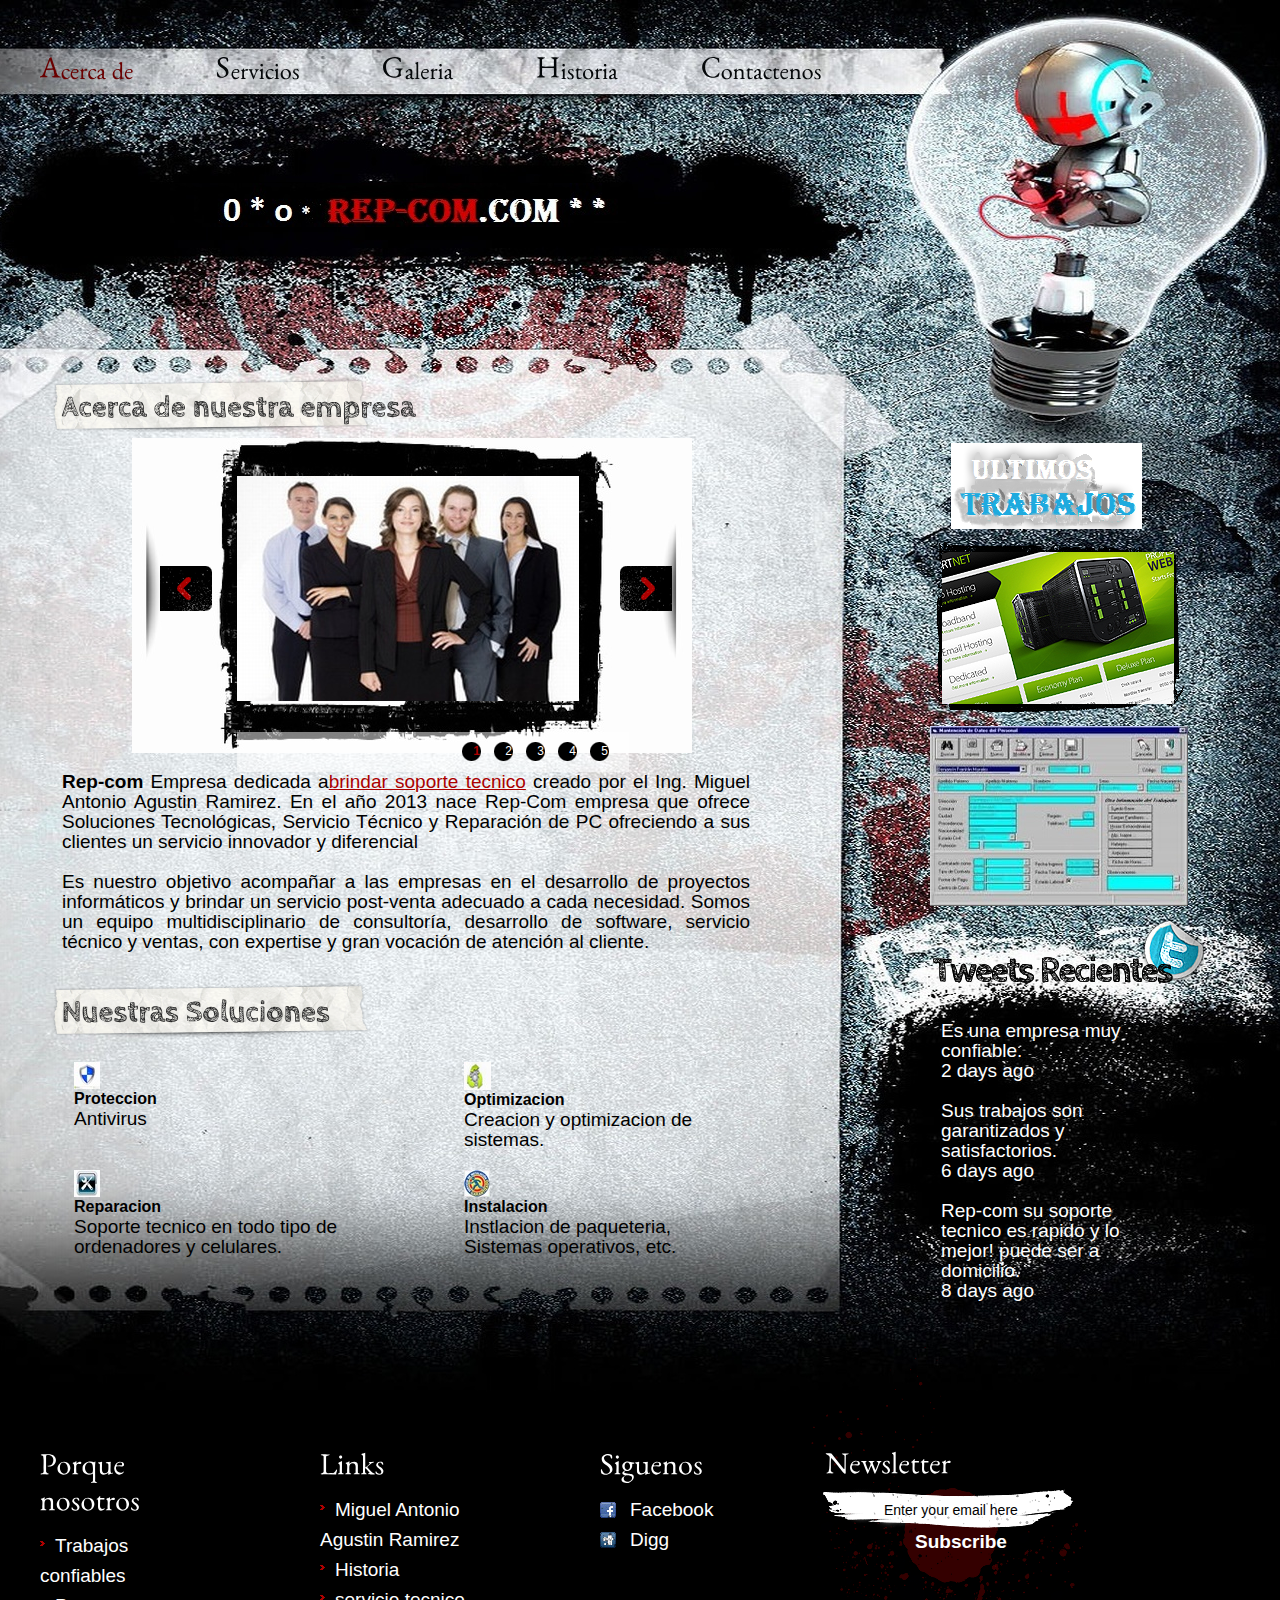
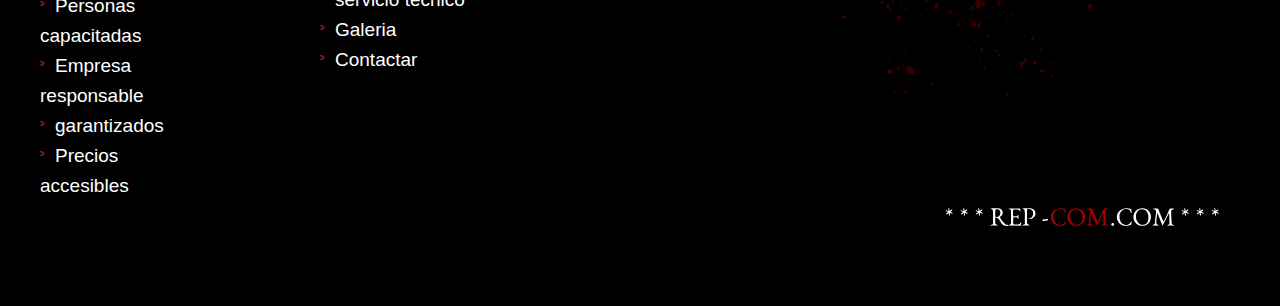
<file: index.html>
<!DOCTYPE html>
<html lang="en">
<head>
<title>Proyecto</title>
<meta charset="utf-8">
<link rel="stylesheet" href="css/reset.css" type="text/css" media="all">
<link rel="stylesheet" href="css/layout.css" type="text/css" media="all">
<link rel="stylesheet" href="css/style.css" type="text/css" media="all">
<script type="text/javascript" src="js/jquery-1.4.2.js" ></script>
<script type="text/javascript" src="js/jquery.nivo.slider.pack.js"></script>
<script type="text/javascript" src="js/cufon-yui.js"></script>
<script type="text/javascript" src="js/cufon-replace.js"></script>
<script type="text/javascript" src="js/CabinSketch_700.font.js"></script>
<script type="text/javascript" src="js/EB_Garamond_400.font.js"></script>
<!-- [if lt IE 9]>
<script type="text/javascript" src="js/html5.js"></script>
<style type="text/css">
.bg {behavior:url(js/PIE.htc)}
</style>
<![endif]-->
<!-- [if lt IE 7]>
<div style='clear:both;text-align:center;position:relative'>
	<a href="http://www.microsoft.com/windows/internet-explorer/default.aspx?ocid=ie6_countdown_bannercode"><img src="http://www.theie6countdown.com/images/upgrade.jpg" border="0" alt="" /></a>
</div>
<![endif]-->
</head>
<body id="page1">
<div class="main">
<!-- header -->
	<header>
		<div class="wrapper">
			<nav>
				<ul id="menu">
					<li id="menu_active"><a href="index.html"><span>A</span>cerca de</a></li>
					<li><a href="Services.html"><span>S</span>ervicios</a></li>
					<li><a href="Gallery.html"><span>G</span>aleria</a></li>
					<li><a href="Fundado.html"><span>H</span>istoria</a></li>
					<li><a href="Contacts.html"><span>C</span>ontactenos</a></li>
				</ul>
			</nav>
		</div>
		<h1><a href="index.html" id="logo">Repcom.com</a></h1>
	</header><div class="ic">More Website Templates at TemplateMonster.com!</div>
<!-- / header -->
<!-- content -->
	<section id="content">
		<div class="wrapper">
			<article class="col1">
				<h2>Acerca de nuestra empresa</h2>
				<div class="pad_left1 pad_bot1">
					<div id="slider">
						<div id="for_img">
							<div id="nivo_slider">
								<img src="images/about.jpg" alt="">
								<img src="images/compañerismo.jpg" alt="">
								<img src="images/reparar.jpg" alt="">
								<img src="images/formatear.jpeg" alt="">
								<img src="images/futuro.jpg" alt="">
							</div>
						</div>
					</div>
					<div class="pad">
						<p align="justify"><strong>Rep-com</strong> Empresa dedicada a<a href="" target="_blank">brindar soporte tecnico</a> creado por el Ing. Miguel Antonio Agustin Ramirez. En el año 2013 nace Rep-Com  empresa que ofrece Soluciones Tecnológicas, Servicio Técnico y Reparación de PC ofreciendo a sus clientes un servicio innovador y diferencial 
						<p align="justify">Es nuestro objetivo acompañar a las empresas en el desarrollo de proyectos informáticos y brindar un servicio post-venta adecuado a cada necesidad.
											Somos un equipo multidisciplinario de consultoría, desarrollo de software, servicio técnico y ventas, con expertise y gran vocación de atención al cliente. </p>
					</div>
				</div>
				<h2><span>Nuestras Soluciones</span></h2>
				<div class="pad_left1">
					<div class="pad_left1">
						<div class="wrapper pad_top1">
							<div class="col3">
								<div class="wrapper">
									<figure class="left marg_right1"><img src="images/proteccion.jpg" alt=""></figure>
									<p class="cols"><strong class="font1">Proteccion</strong><br>Antivirus</p>
								</div>
							</div>
							<div class="col3 pad_left2">
								<div class="wrapper">
									<figure class="left marg_right1"><img src="images/optimizacion.jpg" alt=""></figure>
									<p class="cols"><strong class="font1">Optimizacion</strong><br>Creacion y optimizacion de sistemas.</p>
								</div>
							</div>
						</div>
						<div class="wrapper">
							<div class="col3">
								<div class="wrapper">
									<figure class="left marg_right1"><img src="images/repararacion.jpg" alt=""></figure>
									<div class="cols"><strong class="font1">Reparacion</strong><br>Soporte tecnico en todo tipo de ordenadores y celulares.</div>
								</div>
							</div>
							<div class="col3 pad_left2">
								<div class="wrapper">
									<figure class="left marg_right1"><img src="images/instalacion.jpg" alt=""></figure>
									<div class="cols"><strong class="font1">Instalacion</strong><br>Instlacion de paqueteria, Sistemas operativos, etc.</div>
								</div>
							</div>
						</div>
					</div>
				</div>
    		</article>
			<article class="col2">
				<h3>Ultimos trabajos</h3>
				<ul class="ul_works">
					<li><a><img src="images/page1_img1.png" alt=""></a></li>
					<li><a><img src="images/ultimo.jpg" alt=""></a></li>
				</ul>
				<h4>Tweets Recientes</h4>
				
				<div class="tweets">
					<p>Es una empresa muy confiable.<br>2 days ago</p>
					<p>Sus trabajos son garantizados y satisfactorios.<br>6 days ago</p>
					<p>Rep-com su soporte tecnico es rapido y lo mejor! puede ser a domicilio.<br>8 days ago</p>
				</div>
    		</article>
		</div>
	</section>
<!-- / content -->
<!-- footer -->
	<footer>
		<div class="wrapper">
			<article class="col">
				<h5>Porque nosotros</h5>
				<ul class="list4">
					<li><a>Trabajos confiables</a></li>
					<li><a>Personas capacitadas</a></li>
					<li><a>Empresa responsable</a></li>
					<li><a>garantizados</a></li>
					<li><a>Precios accesibles</a></li>
				</ul>
			</article>
			<article class="col pad_left2">
				<h5>Links</h5>
				<ul class="list1">
					<li><a href="https://www.facebook.com/sheco6">Miguel Antonio Agustin Ramirez</a></li>
					<li><a href="Fundado.html">Historia</a></li>
					<li><a href="Services.html">servicio tecnico</a></li>
					<li><a href="Gallery.html">Galeria </a></li>
					<li><a href="Contacts.html">Contactar </a></li>
				</ul>
			</article>
			<article class="col pad_left2">
				<h5>Siguenos</h5>
				<ul class="icons">
					<li><a href="https://www.facebook.com/profile.php?id=100012908596251"><img src="images/icon1.jpg" alt="">Facebook</a></li>
					<li><a href="http://digg.com/u/repcomusers"><img src="images/icon4.jpg" alt="">Digg</a></li>
				</ul>
			</article>
			<article id="newsletter">
				<h5>Newsletter</h5>
				<form id="newsletter_form">
					<div class="wrapper">
						<input class="input" type="text" value="Enter your email here" onblur="if(this.value=='') this.value='Enter your email here'" onFocus="if(this.value =='Enter your email here' ) this.value=''" >
					</div>
					<a href="#" onClick="document.getElementById('newsletter_form').submit()">Subscribe</a>
				</form>
			</article>
		</div>
		<a href="index.html" class="footer_logo">* * * Rep -<span>Com</span>.com * * *</a>
	</footer>
<!-- / footer -->
</div>
<script type="text/javascript">Cufon.now();</script>
<script type="text/javascript">
	$(window).load(function() {
	$('#nivo_slider').nivoSlider({
		effect:'fold', //Specify sets like: 'fold,fade,sliceDown, sliceDownLeft, sliceUp, sliceUpLeft, sliceUpDown, sliceUpDownLeft'
		slices:7,
		animSpeed:500,
		pauseTime:6000,
		startSlide:0, //Set starting Slide (0 index)
		directionNav:true, //Next & Prev
		directionNavHide:false, //Only show on hover
		controlNav:true, //1,2,3...
		controlNavThumbs:false, //Use thumbnails for Control Nav
		controlNavThumbsFromRel:false, //Use image rel for thumbs
		controlNavThumbsSearch: '.jpg', //Replace this with...
		controlNavThumbsReplace: '_thumb.jpg', //...this in thumb Image src
		keyboardNav:true, //Use left & right arrows
		pauseOnHover:true, //Stop animation while hovering
		manualAdvance:false, //Force manual transitions
		captionOpacity:1, //Universal caption opacity
		beforeChange:function(){},
		afterChange:function(){},
		slideshowEnd:function(){} //Triggers after all slides have been shown
	});
});
</script>
</body>
</html>
</file>
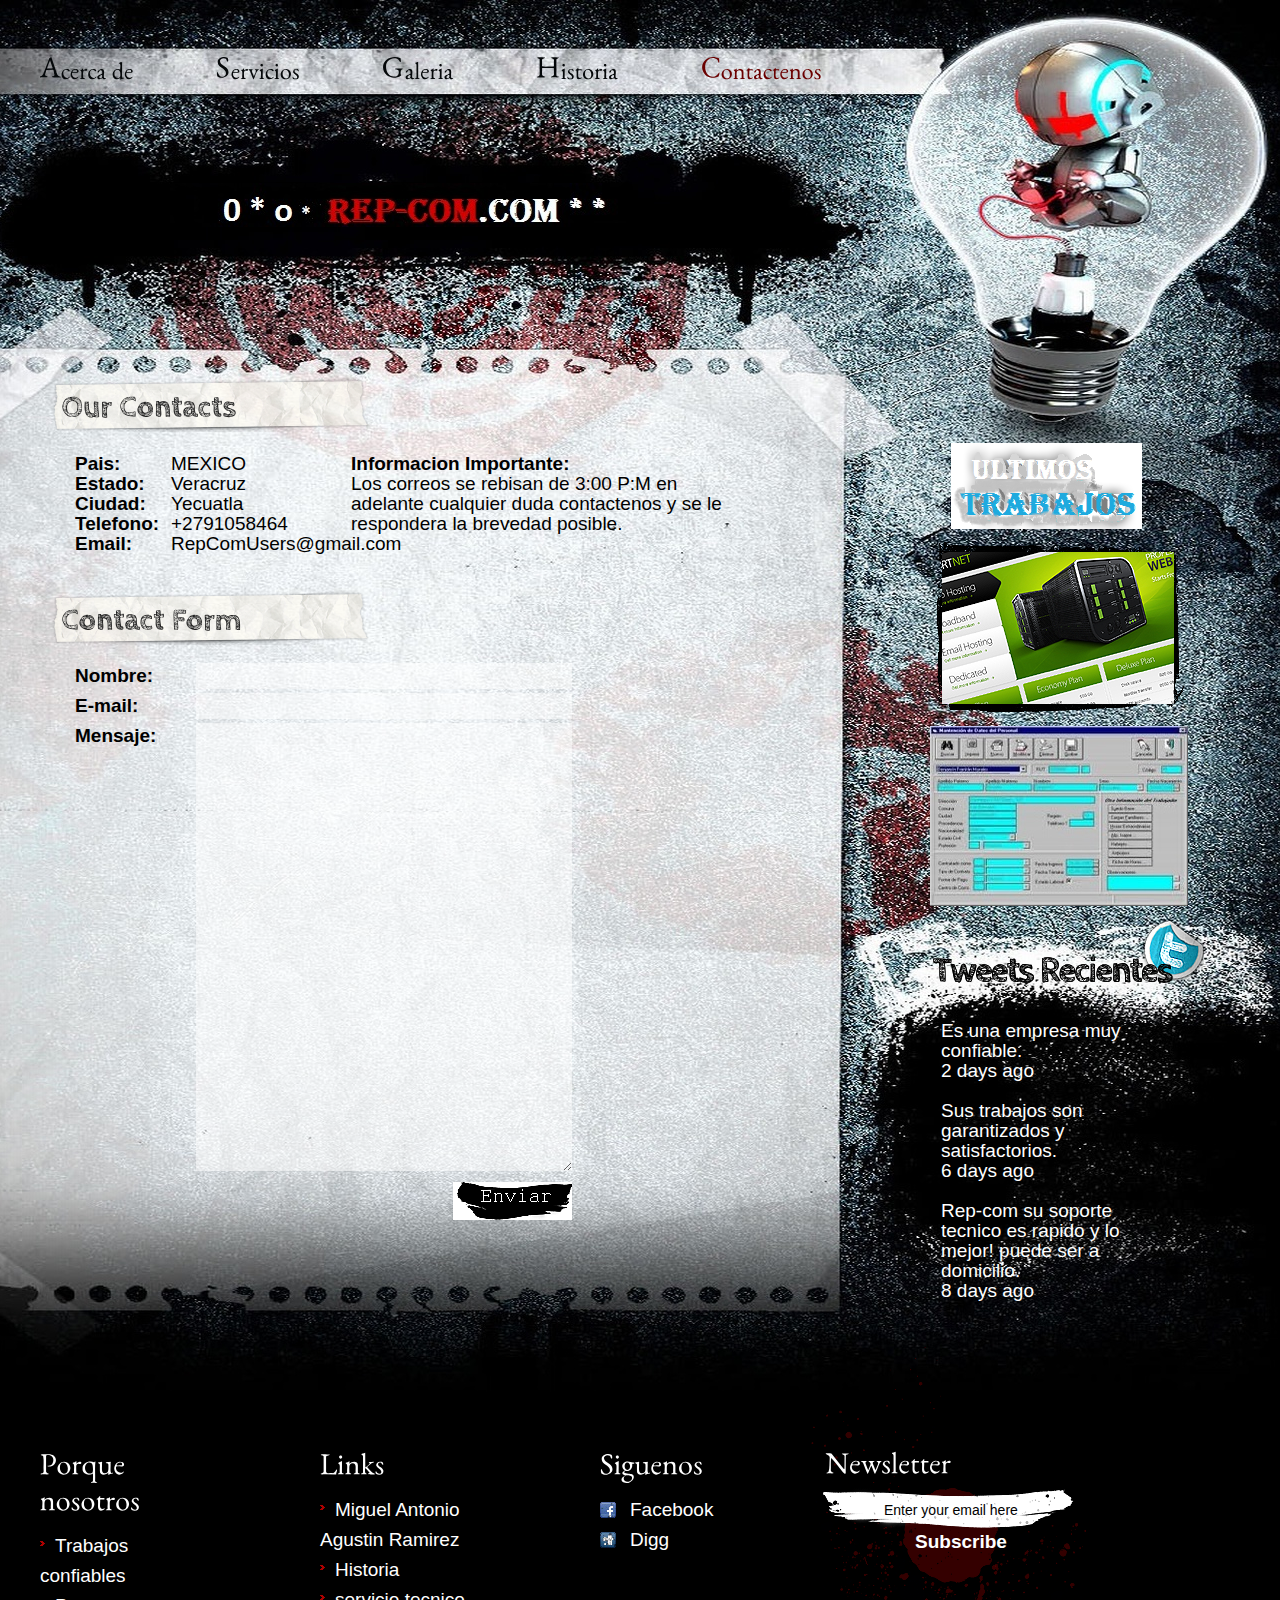
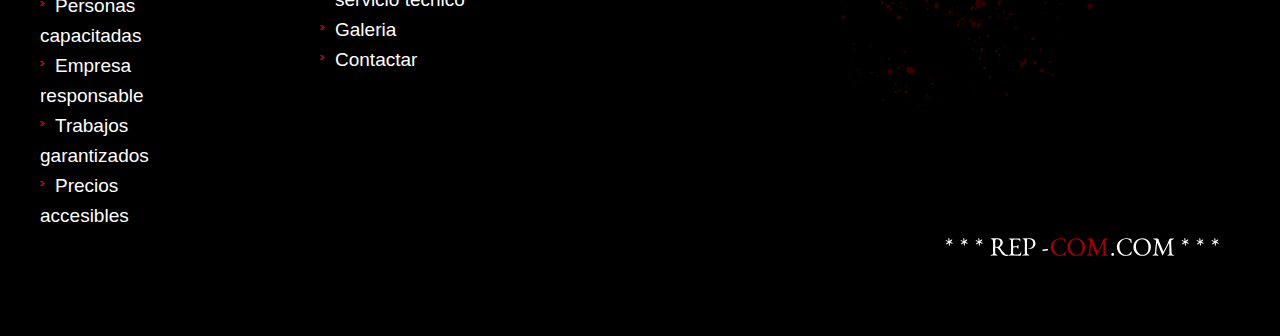
<file: Contacts.html>
<!DOCTYPE html>
<html lang="en">
<head>
<title>Contacts</title>
<meta charset="utf-8">
<link rel="stylesheet" href="css/reset.css" type="text/css" media="all">
<link rel="stylesheet" href="css/layout.css" type="text/css" media="all">
<link rel="stylesheet" href="css/style.css" type="text/css" media="all">
<script type="text/javascript" src="js/jquery-1.4.2.js" ></script>
<script type="text/javascript" src="js/cufon-yui.js"></script>
<script type="text/javascript" src="js/cufon-replace.js"></script>
<script type="text/javascript" src="js/CabinSketch_700.font.js"></script>
<script type="text/javascript" src="js/EB_Garamond_400.font.js"></script>
<!-- [if lt IE 9]>
<script type="text/javascript" src="js/html5.js"></script>
<style type="text/css">
.bg {behavior:url(js/PIE.htc)}
</style>
<![endif]-->
<!-- [if lt IE 7]>
<div style='clear:both;text-align:center;position:relative'>
	<a href="http://www.microsoft.com/windows/internet-explorer/default.aspx?ocid=ie6_countdown_bannercode"><img src="http://www.theie6countdown.com/images/upgrade.jpg" border="0" alt="" /></a>
</div>
<![endif]-->
</head>
<body id="page5">
<div class="main">
<!-- header -->
	<header>
		<div class="wrapper">
			<nav>
				<ul id="menu">
					<li><a href="index.html"><span>A</span>cerca de</a></li>
					<li><a href="Services.html"><span>S</span>ervicios</a></li>
					<li><a href="Gallery.html"><span>G</span>aleria</a></li>
					<li><a href="Fundado.html"><span>H</span>istoria</a></li>
					<li id="menu_active"><a href="Contacts.html"><span>C</span>ontactenos</a></li>
				</ul>
			</nav>
		</div>
				<h1><a href="index.html" id="logo">DesignStudio.com</a></h1>
			</header><div class="ic">More Website Templates at TemplateMonster.com!</div>
<!-- / header -->
<!-- content -->
	<section id="content">
		<div class="wrapper">
			<article class="col1">
				<h2>Our Contacts</h2>
				<div class="pad">
					<div class="wrapper">
						<p class="cols"><strong>Pais:<br>
							Estado:<br>
							Ciudad:<br>
							Telefono:<br>
							Email:</strong>
						</p>
						<p class="col3">MEXICO<br>
							Veracruz<br>
							Yecuatla<br>
							+2791058464<br>
							<href="mailto:">RepComUsers@gmail.com
						</p>
						<p><strong>Informacion Importante:</strong><br>Los correos se rebisan de 3:00 P:M en adelante cualquier duda contactenos y se le respondera la brevedad posible.</p>
					</div>
				</div>
				<h2><span>Contact Form</span></h2>
				<form id="ContactForm">
					<div>
						<div class="wrapper">
							<span>Nombre:</span><input type="text" class="input">
						</div>
						<div class="wrapper">
							<span>E-mail:</span><input type="text" class="input" >
						</div>
						<div class="textarea_box">
							<span>Mensaje:</span><textarea name="textarea" cols="1" rows="1"></textarea>
						</div>
						<a href="#" onClick="document.getElementById('ContactForm').submit()">Send</a>
					</div>
				</form>
    		</article>
			<article class="col2">
				<h3>Ultimos trabajos</h3>
				<ul class="ul_works">
					<li><a><img src="images/page1_img1.png" alt=""></a></li>
					<li><a><img src="images/ultimo.jpg" alt=""></a></li>
				</ul>
				<h4>Tweets Recientes</h4>
				
				<div class="tweets">
					<p>Es una empresa muy confiable.<br>2 days ago</p>
					<p>Sus trabajos son garantizados y satisfactorios.<br>6 days ago</p>
					<p>Rep-com su soporte tecnico es rapido y lo mejor! puede ser a domicilio.<br>8 days ago</p>
				</div>
    		</article>
		</div>
	</section>
<!-- / content -->
<!-- footer -->
	<footer>
		<div class="wrapper">
			<article class="col">
				<h5>Porque nosotros</h5>
				<ul class="list4">
					<li><a>Trabajos confiables</a></li>
					<li><a>Personas capacitadas</a></li>
					<li><a>Empresa responsable </a></li>
					<li><a>Trabajos garantizados</a></li>
					<li><a>Precios accesibles </a></li>
				</ul>
			</article>
			<article class="col pad_left2">
				<h5>Links</h5>
				<ul class="list1">
					<li><a href="https://www.facebook.com/sheco6">Miguel Antonio Agustin Ramirez</a></li>
					<li><a href="Fundado.html">Historia</a></li>
					<li><a href="Services.html">servicio tecnico</a></li>
					<li><a href="Gallery.html">Galeria </a></li>
					<li><a href="Contacts.html">Contactar </a></li>
				</ul>
			</article>
			<article class="col pad_left2">
				<h5>Siguenos</h5>
				<ul class="icons">
					<li><a href="https://www.facebook.com/profile.php?id=100012908596251"><img src="images/icon1.jpg" alt="">Facebook</a></li>
					<li><a href="http://digg.com/u/repcomusers"><img src="images/icon4.jpg" alt="">Digg</a></li>
				</ul>
			</article>
			<article id="newsletter">
				<h5>Newsletter</h5>
				<form id="newsletter_form">
					<div class="wrapper">
						<input class="input" type="text" value="Enter your email here" onblur="if(this.value=='') this.value='Enter your email here'" onFocus="if(this.value =='Enter your email here' ) this.value=''" >
					</div>
					<a href="#" onClick="document.getElementById('newsletter_form').submit()">Subscribe</a>
				</form>
			</article>
			
		</div>
		<a href="index.html" class="footer_logo">* * * Rep -<span>Com</span>.com * * *</a>
	</footer>
<!-- / footer -->
</div>
<script type="text/javascript">Cufon.now();</script>
</body>
</html>
</file>
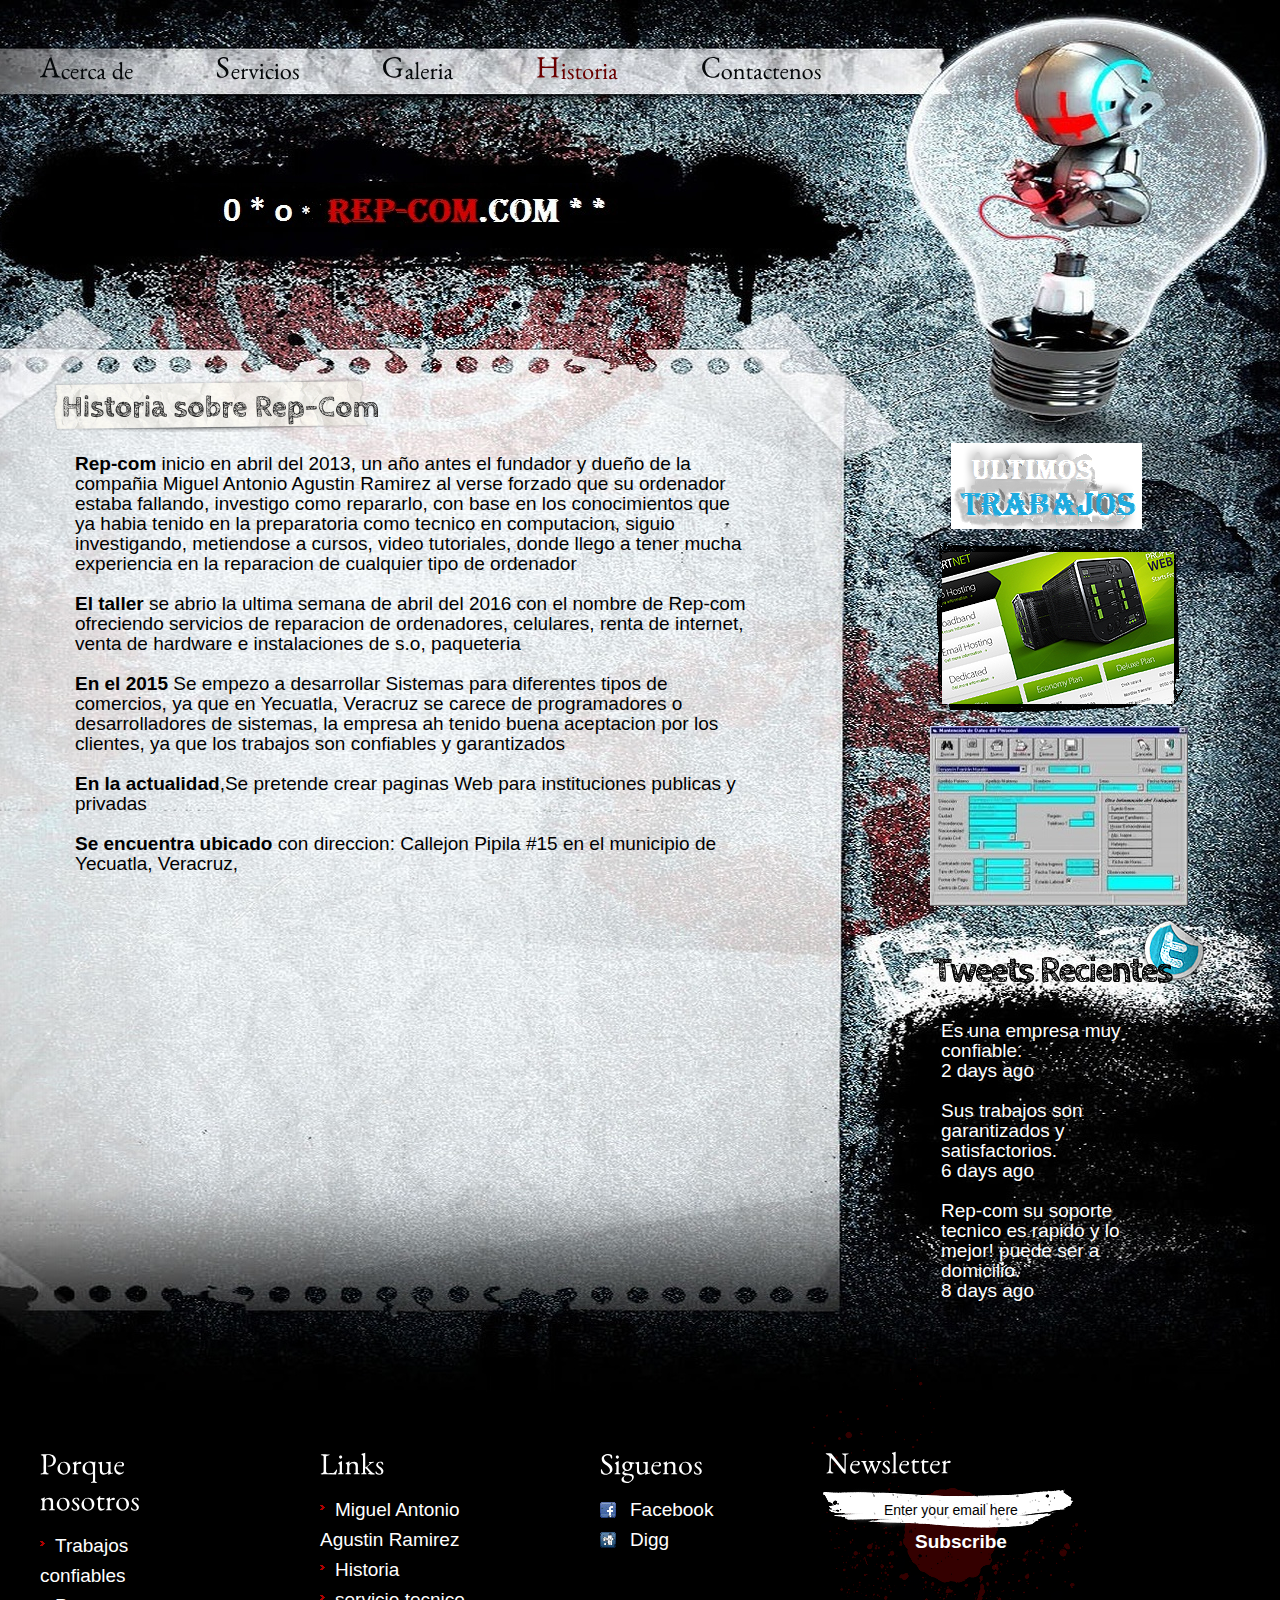
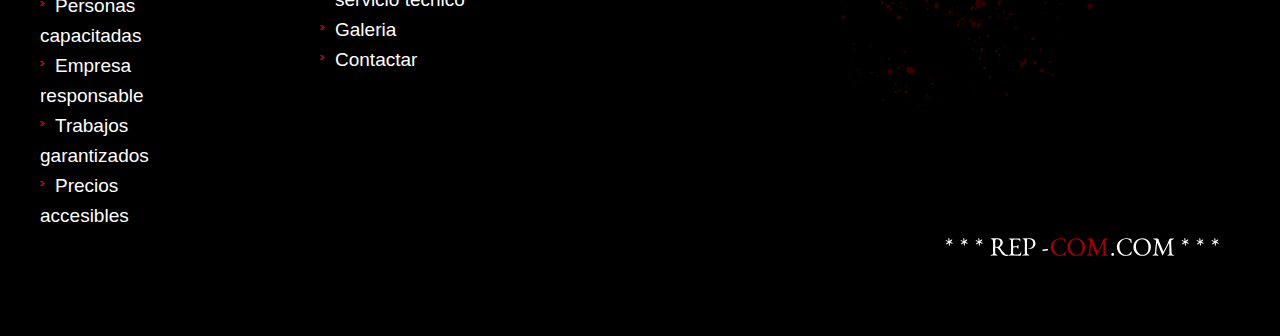
<file: Fundado.html>
<!DOCTYPE html>
<html lang="en">
<head>
<title>Historia</title>
<meta charset="utf-8">
<link rel="stylesheet" href="css/reset.css" type="text/css" media="all">
<link rel="stylesheet" href="css/layout.css" type="text/css" media="all">
<link rel="stylesheet" href="css/style.css" type="text/css" media="all">
<script type="text/javascript" src="js/jquery-1.4.2.js" ></script>
<script type="text/javascript" src="js/cufon-yui.js"></script>
<script type="text/javascript" src="js/cufon-replace.js"></script>
<script type="text/javascript" src="js/CabinSketch_700.font.js"></script>
<script type="text/javascript" src="js/EB_Garamond_400.font.js"></script>
<!-- [if lt IE 9]>
<script type="text/javascript" src="js/html5.js"></script>
<style type="text/css">
.bg {behavior:url(js/PIE.htc)}
</style>
<![endif]-->
<!-- [if lt IE 7]>
<div style='clear:both;text-align:center;position:relative'>
	<a href="http://www.microsoft.com/windows/internet-explorer/default.aspx?ocid=ie6_countdown_bannercode"><img src="http://www.theie6countdown.com/images/upgrade.jpg" border="0" alt="" /></a>
</div>
<![endif]-->
</head>
<body id="page4">
<div class="main">
<!-- header -->
	<header>
		<div class="wrapper">
			<nav>
				<ul id="menu">
					<li><a href="index.html"><span>A</span>cerca de</a></li>
					<li><a href="Services.html"><span>S</span>ervicios</a></li>
					<li><a href="Gallery.html"><span>G</span>aleria</a></li>
					<li id="menu_active"><a href="Fundado.html"><span>H</span>istoria</a></li>
					<li><a href="Contacts.html"><span>C</span>ontactenos</a></li>
				</ul>
			</nav>
		</div>
		<h1><a href="index.html" id="logo">Rep-Com.com</a></h1>
	</header><div class="ic">More Website Templates at TemplateMonster.com!</div>
<!-- / header -->
<!-- content -->
	<section id="content">
		<div class="wrapper">
			<article class="col1">
				<h2>Historia sobre Rep-Com</h2>
				<div class="pad">
					<p><strong>Rep-com  </strong> inicio en abril del 2013, un año antes el fundador y dueño de la compañia Miguel Antonio Agustin Ramirez al verse forzado que su ordenador estaba fallando, investigo como repararlo, con base en los conocimientos que ya habia tenido en la preparatoria como tecnico en computacion, siguio investigando, metiendose a cursos, video tutoriales, donde llego a  tener mucha experiencia en la reparacion de cualquier tipo de ordenador </p>
					<p><strong>El taller</strong> se abrio la ultima semana de abril del 2016 con el nombre de Rep-com ofreciendo servicios de reparacion de ordenadores, celulares, renta de internet, venta de hardware e instalaciones de s.o, paqueteria</p>
					<p><strong>En el 2015</strong> Se empezo a desarrollar Sistemas para diferentes tipos de comercios, ya que en Yecuatla, Veracruz se carece de programadores o desarrolladores de sistemas, la empresa ah tenido buena aceptacion por los clientes, ya que los trabajos son confiables y garantizados</p>
					<p><strong>En la actualidad</strong>,Se pretende crear paginas Web para instituciones publicas y privadas </p>
					<strong>Se encuentra ubicado</strong> con direccion: Callejon Pipila #15 en el municipio de Yecuatla, Veracruz, 
				</div>
				<div><p align=center><iframe src="https://www.google.com/maps/embed?pb=!1m10!1m8!1m3!1d7504.740030485709!2d-96.7765378!3d19.8665918!3m2!1i1024!2i768!4f13.1!5e0!3m2!1ses-419!2smx!4v1469878901841" width="700" height="400" frameborder="0" style="border:0" allowfullscreen></iframe></p>
    			</div>
    		</article>
			<article class="col2">
				<h3>Ultimos trabajos</h3>
				<ul class="ul_works">
					<li><a><img src="images/page1_img1.png" alt=""></a></li>
					<li><a><img src="images/ultimo.jpg" alt=""></a></li>
				</ul>
				<h4>Tweets Recientes</h4>
				
				<div class="tweets">
					<p>Es una empresa muy confiable.<br>2 days ago</p>
					<p>Sus trabajos son garantizados y satisfactorios.<br>6 days ago</p>
					<p>Rep-com su soporte tecnico es rapido y lo mejor! puede ser a domicilio.<br>8 days ago</p>
				</div>
    		</article>
		</div>
	</section>
<!-- / content -->
<!-- footer -->
	<footer>
		<div class="wrapper">
			<article class="col">
				<h5>Porque nosotros</h5>
				<ul class="list4">
					<li><a>Trabajos confiables</a></li>
					<li><a>Personas capacitadas</a></li>
					<li><a>Empresa responsable </a></li>
					<li><a>Trabajos garantizados</a></li>
					<li><a>Precios accesibles </a></li>
				</ul>
			</article>
			<article class="col pad_left2">
				<h5>Links</h5>
				<ul class="list1">
					<li><a href="https://www.facebook.com/sheco6">Miguel Antonio Agustin Ramirez</a></li>
					<li><a href="Fundado.html">Historia</a></li>
					<li><a href="Services.html">servicio tecnico</a></li>
					<li><a href="Gallery.html">Galeria </a></li>
					<li><a href="Contacts.html">Contactar </a></li>
				</ul>
				
			</article>
			<article class="col pad_left2">
				<h5>Siguenos</h5>
				<ul class="icons">
					<li><a href="https://www.facebook.com/profile.php?id=100012908596251"><img src="images/icon1.jpg" alt="">Facebook</a></li>
					<li><a href="http://digg.com/u/repcomusers"><img src="images/icon4.jpg" alt="">Digg</a></li>
				</ul>
			</article>
			<article id="newsletter">
				<h5>Newsletter</h5>
				<form id="newsletter_form">
					<div class="wrapper">
						<input class="input" type="text" value="Enter your email here" onblur="if(this.value=='') this.value='Enter your email here'" onFocus="if(this.value =='Enter your email here' ) this.value=''" >
					</div>
					<a href="#" onClick="document.getElementById('newsletter_form').submit()">Subscribe</a>
				</form>
			</article>
		</div>
		<a href="index.html" class="footer_logo">* * * Rep -<span>Com</span>.com * * *</a>
	</footer>
<!-- / footer -->
</div>
<script type="text/javascript">Cufon.now();</script>
</body>
</html>
</file>
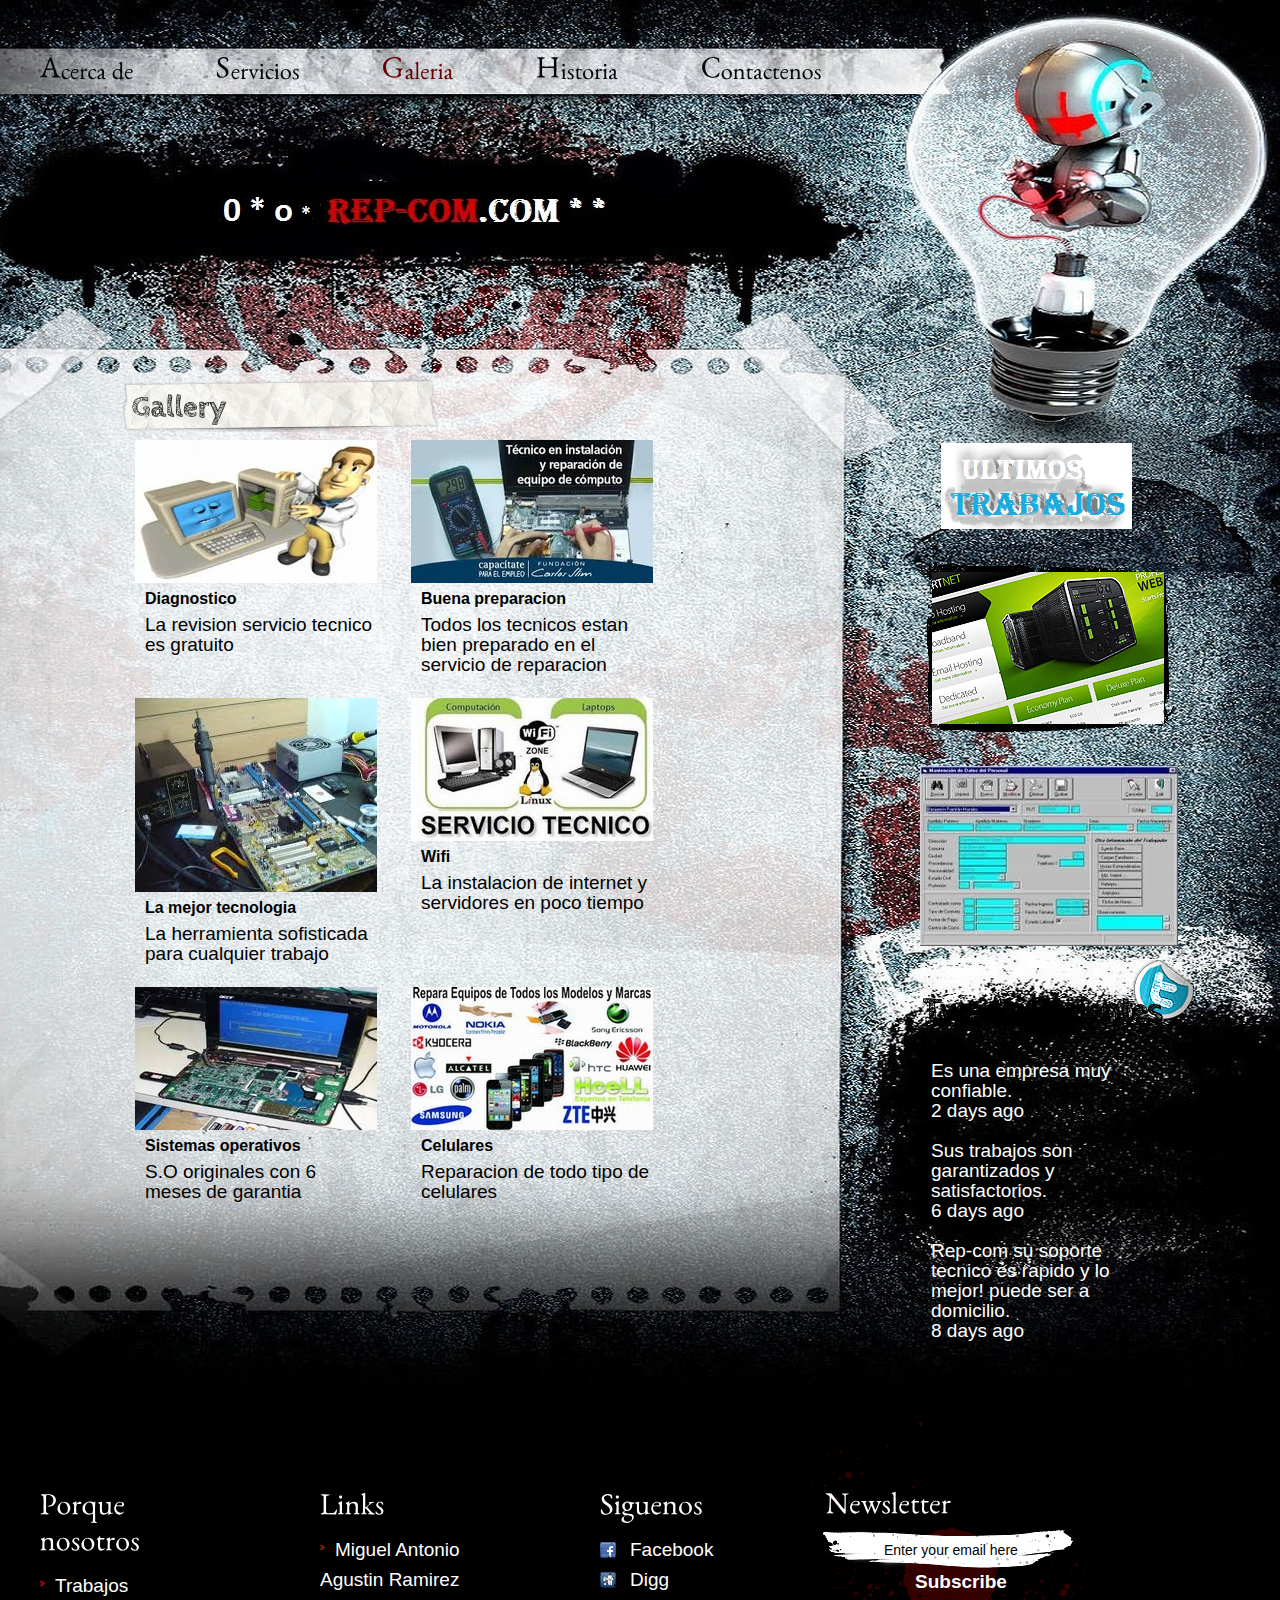
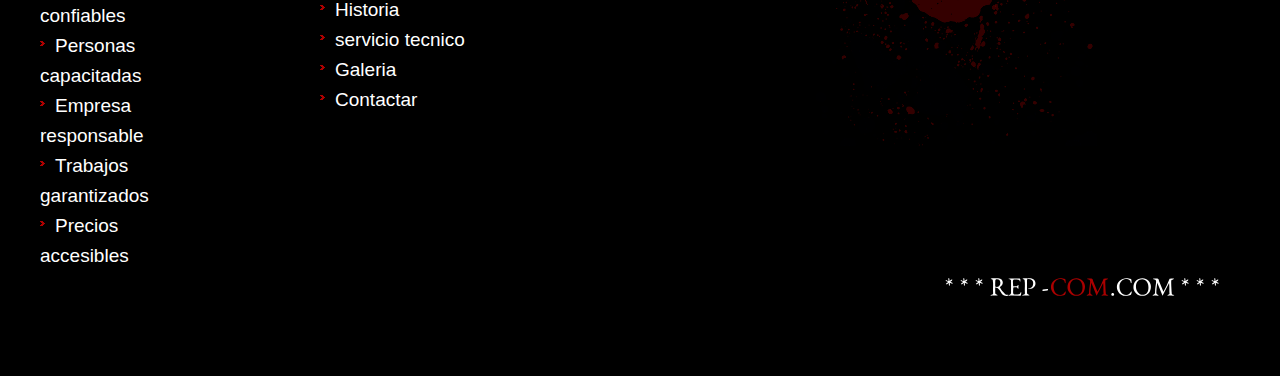
<file: Gallery.html>
<!DOCTYPE html>
<html lang="en">
<head>
<title>Gallery</title>
<meta charset="utf-8">
<link rel="stylesheet" href="css/reset.css" type="text/css" media="all">
<link rel="stylesheet" href="css/layout.css" type="text/css" media="all">
<link rel="stylesheet" href="css/style.css" type="text/css" media="all">
<link rel="stylesheet" href="css/prettyPhoto.css" type="text/css" media="all">
<script type="text/javascript" src="js/jquery-1.4.2.js" ></script>
<script type="text/javascript" src="js/jquery.prettyPhoto.js"></script>
<script type="text/javascript" src="js/cufon-yui.js"></script>
<script type="text/javascript" src="js/cufon-replace.js"></script>
<script type="text/javascript" src="js/CabinSketch_700.font.js"></script>
<script type="text/javascript" src="js/EB_Garamond_400.font.js"></script>
<script type="text/javascript" src="js/hover-image.js"></script>
<!-- [if lt IE 9]>
<script type="text/javascript" src="js/html5.js"></script>
<style type="text/css">
.bg {behavior:url(js/PIE.htc)}
</style>
<![endif]-->
<!-- [if lt IE 7]>
<div style='clear:both;text-align:center;position:relative'>
	<a href="http://www.microsoft.com/windows/internet-explorer/default.aspx?ocid=ie6_countdown_bannercode"><img src="http://www.theie6countdown.com/images/upgrade.jpg" border="0" alt="" /></a>
</div>
<![endif]-->
</head>
<body id="page3">
<div class="main">
<!-- header -->
	<header>
		<div class="wrapper">
			<nav>
				<ul id="menu">
					<li><a href="index.html"><span>A</span>cerca de</a></li>
					<li><a href="Services.html"><span>S</span>ervicios</a></li>
					<li id="menu_active"><a href="Gallery.html"><span>G</span>aleria</a></li>
					<li><a href="Fundado.html"><span>H</span>istoria</a></li>
					<li><a href="Contacts.html"><span>C</span>ontactenos</a></li>
				</ul>
			</nav>
		</div>
		<h1><a href="index.html" id="logo">DesignStudio.com</a></h1>
	</header><div class="ic">More Website Templates at TemplateMonster.com!</div>
<!-- / header -->
<!-- content -->
	<section id="content1">
		<div class="wrapper">
			<article class="col4">
				<h2>Gallery</h2>
				<div class="pad_left1">
					<div class="wrapper pad_bot1">
						<div class="cols">
							<a href="images/img1.jpg" class="lightbox-image" rel="prettyPhoto[group1]" title="Pellentesque quis"><img src="images/img1.jpg" alt=""></a>
							<p><strong class="font1">Diagnostico</strong>La revision servicio tecnico es gratuito<br></p>
						</div>
						<div class="cols pad_left1">
							<a href="images/img2.jpg" class="lightbox-image" rel="prettyPhoto[group1]" title="Nullam augue"><img src="images/img2.jpg" alt=""></a>
							<p><strong class="font1">Buena preparacion</strong>Todos los tecnicos estan bien preparado en el servicio de reparacion <br></p>
						</div>
					</div>
					<div class="wrapper pad_bot1">
						<div class="cols">
							<a href="images/img3.jpg" class="lightbox-image" rel="prettyPhoto[group1]" title="Pellentesque quis"><img src="images/img3.jpg" alt=""></a>
							<p><strong class="font1">La mejor tecnologia</strong>La herramienta sofisticada para cualquier trabajo<br></p>
						</div>
						<div class="cols pad_left1">
							<a href="images/big_img4.jpg" class="lightbox-image" rel="prettyPhoto[group1]" title="Nullam augue"><img src="images/img4.jpg" alt=""></a>
							<p><strong class="font1">Wifi</strong>La instalacion de internet y servidores en poco tiempo<br></p>
						</div>
					</div>
					<div class="wrapper pad_bot1">
						<div class="cols">
							<a href="images/big_img5.jpg" class="lightbox-image" rel="prettyPhoto[group1]" title="Pellentesque quis"><img src="images/img5.jpg" alt=""></a>
							<p><strong class="font1">Sistemas operativos</strong>S.O originales con 6 meses de garantia<br></p>
						</div>
						<div class="cols pad_left1">
							<a href="images/big_img6.jpg" class="lightbox-image" rel="prettyPhoto[group1]" title="Nullam augue"><img src="images/img6.jpg" alt=""></a>
							<p><strong class="font1">Celulares</strong>Reparacion de todo tipo de celulares<br></p>
						</div>
					</div>
				</div>
	   		</article>
			<article class="col5">
				<h3>Ultimos trabajos</h3>
				<ul class="ul_works">
					<li><><img src="images/page1_img1.png" alt=""></a></li>
					<li><><img src="images/ultimo.jpg" alt=""></a></li>
				</ul>
				<h4>Tweets Recientes</h4>
				
				<div class="tweets">
					<p>Es una empresa muy confiable.<br>2 days ago</p>
					<p>Sus trabajos son garantizados y satisfactorios.<br>6 days ago</p>
					<p>Rep-com su soporte tecnico es rapido y lo mejor! puede ser a domicilio.<br>8 days ago</p>
				</div>
    		</article>
		</div>
	</section>
<!-- / content -->
<!-- footer -->
	<footer>
		<div class="wrapper">
			<article class="col">
				<h5>Porque nosotros</h5>
				<ul class="list4">
					<li><a>Trabajos confiables</a></li>
					<li><a>Personas capacitadas</a></li>
					<li><a>Empresa responsable </a></li>
					<li><a>Trabajos garantizados</a></li>
					<li><a>Precios accesibles </a></li>
				</ul>
			</article>
			<article class="col pad_left2">
				<h5>Links</h5>
				<ul class="list1">
					<li><a href="https://www.facebook.com/sheco6">Miguel Antonio Agustin Ramirez</a></li>
					<li><a href="Fundado.html">Historia</a></li>
					<li><a href="Services.html">servicio tecnico</a></li>
					<li><a href="Gallery.html">Galeria </a></li>
					<li><a href="Contacts.html">Contactar </a></li>
				</ul>
			</article>
			<article class="col pad_left2">
				<h5>Siguenos</h5>
				<ul class="icons">
					<li><a href="https://www.facebook.com/profile.php?id=100012908596251"><img src="images/icon1.jpg" alt="">Facebook</a></li>
					<li><a href="http://digg.com/u/repcomusers"><img src="images/icon4.jpg" alt="">Digg</a></li>
				</ul>
			</article>
			<article id="newsletter">
				<h5>Newsletter</h5>
				<form id="newsletter_form">
					<div class="wrapper">
						<input class="input" type="text" value="Enter your email here" onblur="if(this.value=='') this.value='Enter your email here'" onFocus="if(this.value =='Enter your email here' ) this.value=''" >
					</div>
					<a href="#" onClick="document.getElementById('newsletter_form').submit()">Subscribe</a>
				</form>
			</article>
		</div>
		<a href="index.html" class="footer_logo">* * * Rep -<span>Com</span>.com * * *</a>
	</footer>
<!-- / footer -->
</div>
<script type="text/javascript">Cufon.now();</script>
<script type="text/javascript">
	$(document).ready(function(){
			if ($("a[rel^='prettyPhoto']").length) {
			$(document).ready(function() {
				// prettyPhoto
				$("a[rel^='prettyPhoto']").prettyPhoto({theme:'facebook'});
				///// codegrabber ////////////
				$(".code a.code-icon").toggle(function(){$(this).addClass("minus").next("p").slideDown();}, function(){$(this).removeClass("minus").next("p").slideUp();})
			});
		}
	});
</script>
</body>
</html>
</file>
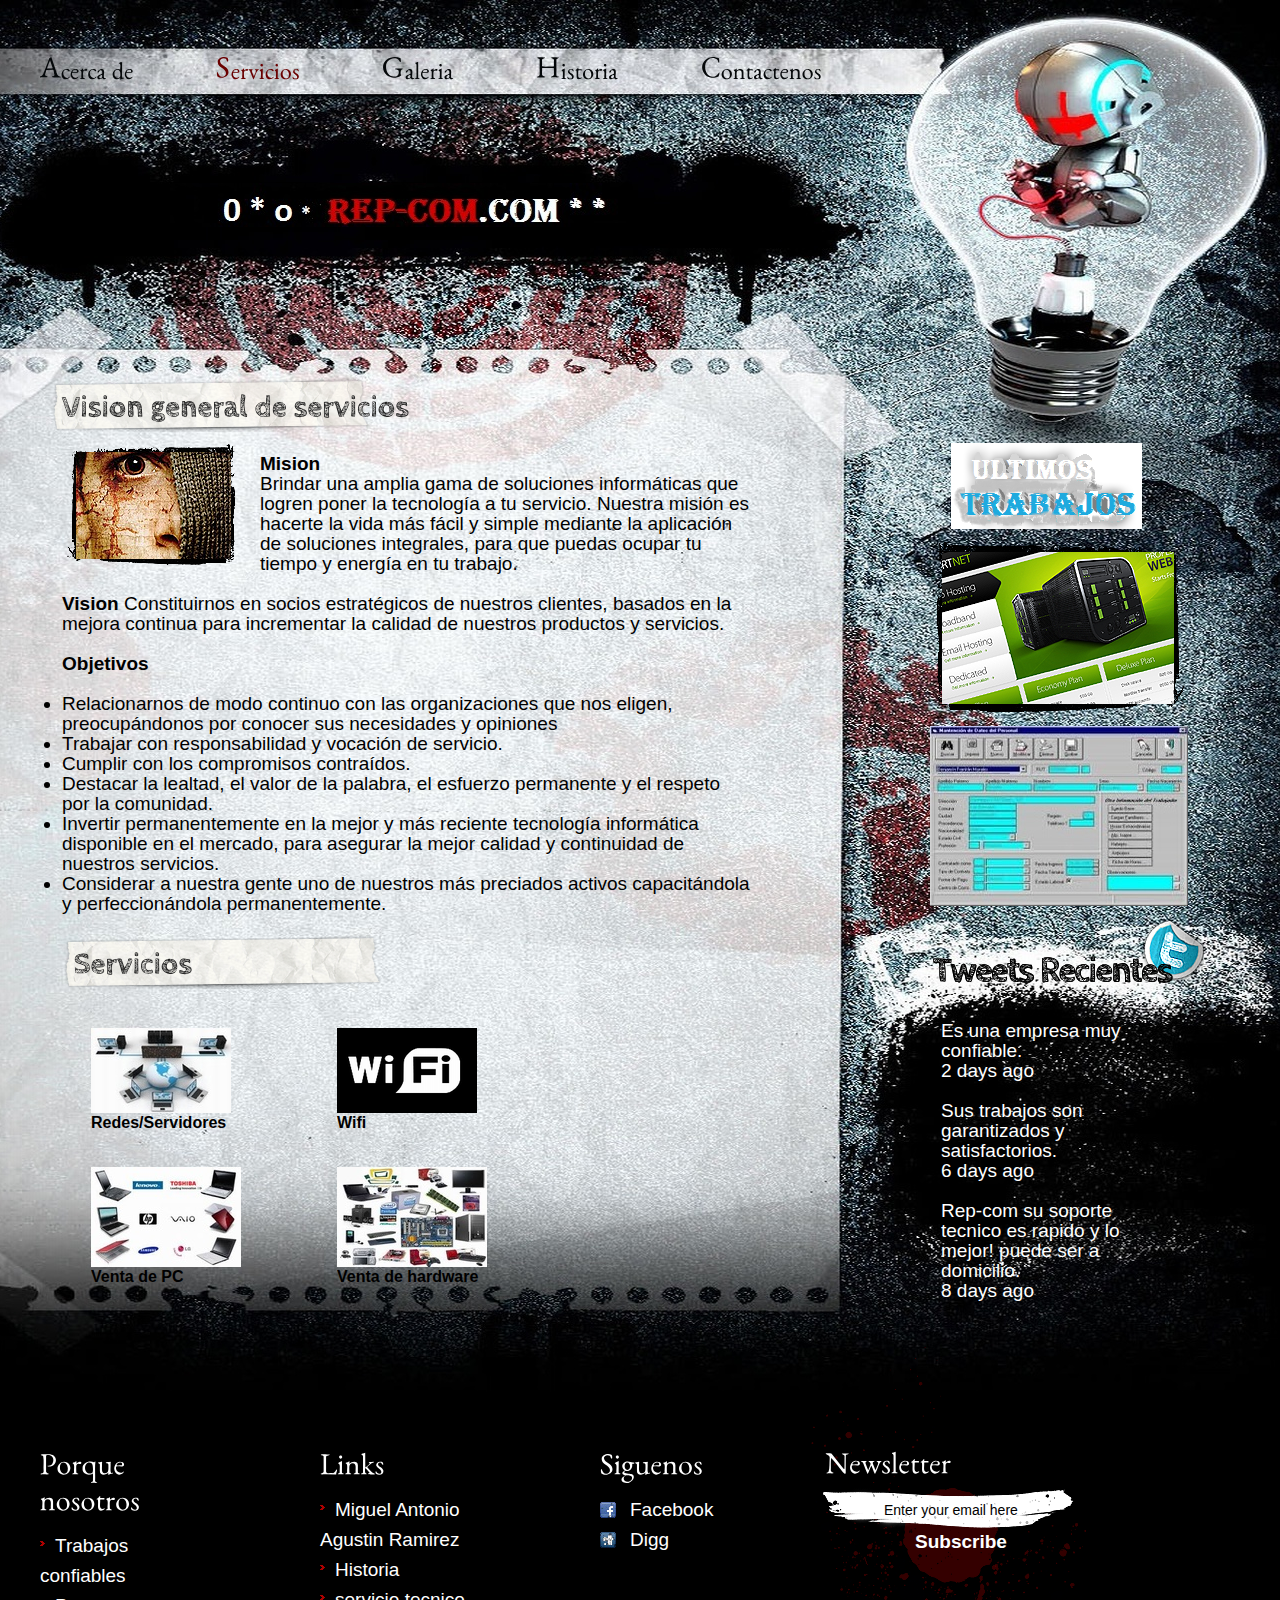
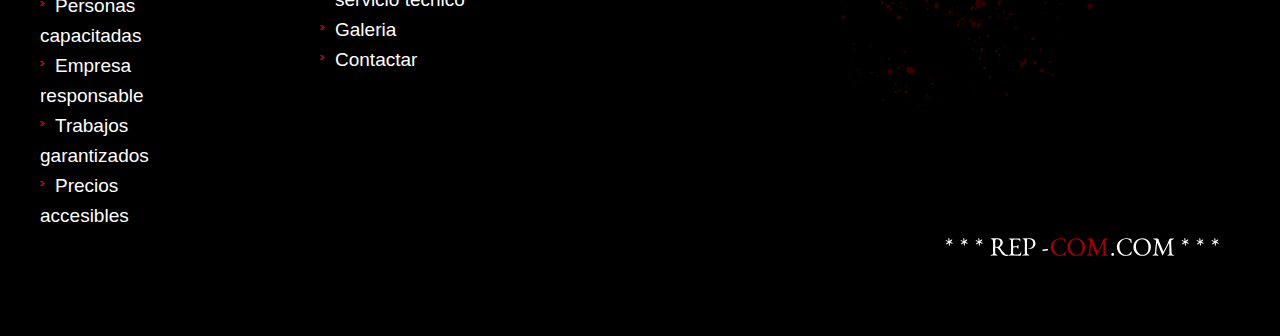
<file: Services.html>
<!DOCTYPE html>
<html lang="en">
<head>
<title>Servicios</title>
<meta charset="utf-8">
<link rel="stylesheet" href="css/reset.css" type="text/css" media="all">
<link rel="stylesheet" href="css/layout.css" type="text/css" media="all">
<link rel="stylesheet" href="css/style.css" type="text/css" media="all">
<script type="text/javascript" src="js/jquery-1.4.2.js" ></script>
<script type="text/javascript" src="js/cufon-yui.js"></script>
<script type="text/javascript" src="js/cufon-replace.js"></script>
<script type="text/javascript" src="js/CabinSketch_700.font.js"></script>
<script type="text/javascript" src="js/EB_Garamond_400.font.js"></script>
<!-- [if lt IE 9]>
<script type="text/javascript" src="js/html5.js"></script>
<style type="text/css">
.bg {behavior:url(js/PIE.htc)}
</style>
<![endif]-->
<!-- [if lt IE 7]>
<div style='clear:both;text-align:center;position:relative'>
	<a href="http://www.microsoft.com/windows/internet-explorer/default.aspx?ocid=ie6_countdown_bannercode"><img src="http://www.theie6countdown.com/images/upgrade.jpg" border="0" alt="" /></a>
</div>
<![endif]-->
</head>
<body id="page2">
<div class="main">
<!-- header -->
	<header>
		<div class="wrapper">
			<nav>
				<ul id="menu">
					<li><a href="index.html"><span>A</span>cerca de</a></li>
					<li id="menu_active"><a href="Services.html"><span>S</span>ervicios</a></li>
					<li><a href="Gallery.html"><span>G</span>aleria</a></li>
					<li><a href="Fundado.html"><span>H</span>istoria</a></li>
					<li><a href="Contacts.html"><span>C</span>ontactenos</a></li>
				</ul>
			</nav>
		</div>
		<h1><a href="index.html" id="logo">Rep-com.com</a></h1>
	</header><div class="ic">More Website Templates at TemplateMonster.com!</div>
<!-- / header -->
<!-- content -->
	<section id="content">
		<div class="wrapper">
			<article class="col1">
				<h2>Vision general de servicios</h2>
				<div class="pad_left1 pad_bot1">
					<div class="wrapper img1">
						<figure><img src="images/page2_img1.png" alt=""></figure>
						<p class="pad_top2"><strong>Mision</strong><br>Brindar una amplia gama de soluciones informáticas que logren poner la tecnología a tu servicio. Nuestra misión es hacerte la vida más fácil y simple mediante la aplicación de soluciones integrales, para que puedas ocupar tu tiempo y energía en tu trabajo.</p>
					</div>
					<div class="pad">
						<strong>Vision</strong> Constituirnos en socios estratégicos de nuestros clientes, basados en la mejora continua para incrementar la calidad de nuestros productos y servicios.	<br>
						</div><br>	
					<div class="pad">				
						<strong>Objetivos</strong><br><br>
						<li>Relacionarnos de modo continuo con las organizaciones que nos eligen, preocupándonos por conocer sus necesidades y opiniones</li>
						<li>Trabajar con responsabilidad y vocación de servicio.</li>
						<li>Cumplir con los compromisos contraídos.</li>
						<li>Destacar la lealtad, el valor de la palabra, el esfuerzo permanente y el respeto por la comunidad.</li>
						<li>Invertir permanentemente en la mejor y más reciente tecnología informática disponible en el mercado, para asegurar la mejor calidad y continuidad de nuestros servicios.</li>
						<li>Considerar a nuestra gente uno de nuestros más preciados activos capacitándola y perfeccionándola permanentemente.</li>
					</div><br>
				<h2><span>Servicios</span></h2>	
				<div class="pad_left1">
					<div class="pad_left1">
						<div class="wrapper pad_top1">
							<div class="col3">
								<div class="wrapper">
									<figure class="left marg_right1"><img src="images/servidores.jpg" alt=""></figure>
									<p class="cols"><strong class="font1">Redes/Servidores</strong><br></p>
								</div>
							</div>
							<div class="col3 pad_left2">
								<div class="wrapper">
									<figure class="left marg_right1"><img src="images/wifi.png" alt=""></figure>
									<p class="cols"><strong class="font1">Wifi</strong><br></p>
								</div>
							</div>
						</div>
						<div class="wrapper">
							<div class="col3">
								<div class="wrapper">
									<figure class="left marg_right1"><img src="images/ventapc.jpg" alt=""></figure>
									<div class="cols"><strong class="font1">Venta de PC</strong><br></div>
								</div>
							</div>
							<div class="col3 pad_left2">
								<div class="wrapper">
									<figure class="left marg_right1"><img src="images/ventahardware.jpg" alt=""></figure>
									<div class="cols"><strong class="font1">Venta de hardware</strong><br></div>
								</div>
							</div>
						</div>
					</div>
				</div>
					
				</div>
			</article>
			<article class="col2">
				<h3>Ultimos trabajos</h3>
				<ul class="ul_works">
					<li><a><img src="images/page1_img1.png" alt=""></a></li>
					<li><a><img src="images/ultimo.jpg" alt=""></a></li>
				</ul>
				<h4>Tweets Recientes</h4>
				
				<div class="tweets">
					<p>Es una empresa muy confiable.<br>2 days ago</p>
					<p>Sus trabajos son garantizados y satisfactorios.<br>6 days ago</p>
					<p>Rep-com su soporte tecnico es rapido y lo mejor! puede ser a domicilio.<br>8 days ago</p>
				</div>
    		</article>
		</div>
	</section>
<!-- / content -->
<!-- footer -->
	<footer>
		<div class="wrapper">
			<article class="col">
				<h5>Porque nosotros</h5>
				<ul class="list4">
					<li><a>Trabajos confiables</a></li>
					<li><a>Personas capacitadas</a></li>
					<li><a>Empresa responsable </a></li>
					<li><a>Trabajos garantizados</a></li>
					<li><a>Precios accesibles </a></li>
				</ul>
			</article>
			<article class="col pad_left2">
				<h5>Links</h5>
				<ul class="list1">
					<li><a href="https://www.facebook.com/sheco6">Miguel Antonio Agustin Ramirez</a></li>
					<li><a href="Fundado.html">Historia</a></li>
					<li><a href="Services.html">servicio tecnico</a></li>
					<li><a href="Gallery.html">Galeria </a></li>
					<li><a href="Contacts.html">Contactar </a></li>
				</ul>
			</article>
			<article class="col pad_left2">
				<h5>Siguenos</h5>
				<ul class="icons">
					<li><a href="https://www.facebook.com/profile.php?id=100012908596251"><img src="images/icon1.jpg" alt="">Facebook</a></li>
					<li><a href="http://digg.com/u/repcomusers"><img src="images/icon4.jpg" alt="">Digg</a></li>
				</ul>
			</article>
			<article id="newsletter">
				<h5>Newsletter</h5>
				<form id="newsletter_form">
					<div class="wrapper">
						<input class="input" type="text" value="Enter your email here" onblur="if(this.value=='') this.value='Enter your email here'" onFocus="if(this.value =='Enter your email here' ) this.value=''" >
					</div>
					<a href="#" onClick="document.getElementById('newsletter_form').submit()">Subscribe</a>
				</form>
			</article>
		</div>
		<a href="index.html" class="footer_logo">* * * Rep -<span>Com</span>.com * * *</a>
	</footer>
<!-- / footer -->
</div>
<script type="text/javascript">Cufon.now();</script>
</body>
</html>
</file>
<file: css/layout.css>
.col, .col1, .col2, .col3, .col4,.col5,.cols {float:left}
.col {width:160px}
.col1 {width:700px;padding-left:10px}
.col2 {width:274px;padding-left:180px;padding-top:66px}
.col3 {width:270px}
.col4 {width: 700px;padding-left:80px}
.col5 {width:274px;padding-left:100px;padding-top:66px}
.cols {width:270px}
/* index.html */
/* index-1.html */
#page2 .cols {width:225px}
#page2 .col3 {width:241px;padding-left:5px;padding-top:14px}
#page2 .col3.pad_left1 {padding-left:33px}
/* index-2.html */
#page3 .cols {width:242px;padding-left:3px;padding-top:8px}
#page3 .cols.pad_left1{padding-left:34px}
/* index-3.html */
#page4 .pad {padding:22px 0 0 25px}
/* index-4.html */
#page5 .pad {padding:22px 0 16px 25px}
#page5 .cols {width:96px}
#page5 .col3 {width:130px;padding-right:50px}
/* index-5.html */
/* index-6.html */
</file>
<file: css/style.css>
/* Getting the new tags to behave */
article, aside, audio, canvas, command, datalist, details, embed, figcaption, figure, footer, header, hgroup, keygen, meter, nav, output, progress, section, source, video {display:block}
mark, rp, rt, ruby, summary, time {display:inline }
/* Left & Right alignment */
.left {float:left}
.right {float:right}
.wrapper {width:100%;overflow:hidden}
body {background:url(../images/bg.jpg) top center no-repeat #000;border:0;font:19px Arial, Helvetica, sans-serif;color:#000;line-height:20px}
.ic, .ic a {border:0;float:right;background:#fff;color:#f00;width:50%;line-height:10px;font-size:10px;margin:-220% 0 0 0;overflow:hidden;padding:0}
.css3{border-radius:8px;-moz-border-radius:8px;-webkit-border-radius:8px;box-shadow:0 0 4px rgba(0, 0, 0, .4);-moz-box-shadow:0 0 4px rgba(0, 0, 0, .4);-webkit-box-shadow:0 0 4px rgba(0, 0, 0, .4);position:relative}
/* Global Structure */
.main {	margin:0 auto;width:1200px}
/* main layout */
a {color:#ab0000;text-decoration:underline;outline:none}
a:hover {text-decoration:none}
h1 {padding:98px 0 0 130px}
h2 {font-size:30px;color:#222;line-height:55px;background:url(../images/bg_box1.png) 0 0 no-repeat;padding-left:12px;display:block;overflow:hidden}
h2 span {font-size:30px}
h3 {margin-left:21px;background:url(../images/latest_works.png) no-repeat;width:191px;height:86px;text-indent:-9999px;margin-bottom:13px}
h4 {background:url(../images/tweets.png) right 0 no-repeat;font-size:36px;color:#000;height:61px;line-height:95px;letter-spacing:-2px;padding-left:3px}
h5 {font-size:30px;line-height:1.2em;color:#fff;padding:124px 0 14px 0}
p {padding-bottom:20px}
/* header */
header {width:100%;height:377px;overflow:hidden}
#logo {display:block;background:url(../images/logo.jpg) no-repeat;width:459px;height:44px;text-indent:-9999px}
#menu {padding:56px 0 0 0px;height:10px}
#menu li {float:left;padding-right:82px}
#menu li a {display:block;font-size:24px;color:#05080a;line-height:1.2em;text-decoration:none}
#menu li span {font-size:30px;display:inline-block;margin-top:-4px}
#menu li a:hover, #menu #menu_active a {color:#6a0000}
/* content */
#content1 {}
.pad_left1 {padding-left:12px}
.pad_left2 {padding-left:120px}
.pad {padding:0 0px}
.pad_bot1 {padding-bottom:10px}
.marg_right1 {margin-right:10px}
.pad_top1 {padding-top:25px}
#content {}
.pad_left1 {padding-left:12px}
.pad_left2 {padding-left:120px}
.pad {padding:0 0px}
.pad_bot1 {padding-bottom:10px}
.marg_right1 {margin-right:10px}
.pad_top1 {padding-top:25px} 
#slider {margin-top:6px;margin-left:70px; height:320px;width:580%;overflow:hidden;background:url(../images/prueba2.jpg) 0 0 no-repeat;overflow:hidden;padding-bottom:14px}
#for_img {padding-left:105px;padding-top:38px;width:570px;height:315px;overflow:hidden;padding-right:77px}
#nivo_slider{position:relative;width:560px;height:315px;z-index:88}
/* If an image is wrapped in a link */
.nivoSlider a.nivo-imageLink {position:absolute;top:0px;left:0px;width:100%;height:100%;border:0;padding:0;margin:0;z-index:60;display:none}
/* The slices in the Slider */
.nivo-slice {display:block;position:absolute;z-index:50;height:100%}
/* Direction nav styles (e.g. Next & Prev) */
.nivo-directionNav a {	position:absolute;top:90px;z-index:99;cursor:pointer;text-indent:-5000px;width:52px;height:45px;display:block}
.nivo-prevNav {left:-77px;background:url(../images/marker_left.png) right 0 no-repeat}
.nivo-prevNav:hover, .nivo-nextNav:hover {background-position:bottom}
.nivo-nextNav {right:125px;background:url(../images/marker_right.png) left 0 no-repeat}
/* Control nav styles (e.g. 1,2,3...) */
.nivo-controlNav {position:absolute;z-index:99;right:200;bottom:0px;padding:10px;background:url(../images/bg_pagination.png) repeat;padding-left:222px}
.nivo-controlNav a {position:relative;z-index:99;cursor:pointer;width:29px;height:39px;float:left;margin-left:3px;background:url(../images/buttons.png) no-repeat;font-size:12px;text-decoration:none;color:#fff;text-align:center;line-height:19px}
.nivo-controlNav a.active, .nivo-controlNav a:hover {color:#ab0000;font-weight:bold}
.font1 {font-size:16px}
.font2 {font-size:12px;font-weight:bold;color:#ab0000}
.ul_works {padding-bottom:-20px}
.ul_works li {padding-bottom:14px}
.tweets {color:#fff;padding:40px 80px 0 11px}
.tweets a {text-decoration:none;color:#ab0000}
.tweets a:hover {text-decoration:underline}
.img1 {padding-top:12px}
.img1 figure {float:left;margin-right:24px;padding-left:5px}
.list2 {padding:10px 0 px 0}
.list2 li {line-height:30px}
.list2 li a {padding-left:34px;background:url(../images/marker_2.png) 0 5px no-repeat;display:inline-block}
.link1 {display:inline-block;font-size:12px;font-weight:bold;text-decoration:none;padding-left:30px;background:url(../images/marker_3.png) 1px 0 no-repeat;margin-top:5px}
.link1:hover {color:#000}
/* Lightbox image */
.lightbox-image {position:relative;overflow:hidden;display:block}
.lightbox-image img {position:relative;z-index:2}
.lightbox-image span {display:block;position:absolute;left:0;top:0;width:100%;height:100%;background:url(../images/magnify.png) no-repeat 50% 50%;z-index:1}
.pp_description {padding-bottom:0}
.pp_content{}
#page2 .pad_top2 {padding-top:10px}
#page2 .col3 .pad {padding:5px 0 0 8px}
#page3 .cols p {padding:6px 0 0 10px}
#page3 .cols strong {display:block;padding-bottom:6px}
#page3 .pad_bot1 {padding-bottom:15px}
/* footer */
footer {width:100%;overflow:hidden;padding:0 0 74px 0}
footer a{}
footer a:hover{}
.list1 li {line-height:30px}
.list1 a {color:#fff;text-decoration:none;padding-left:15px;background:url(../images/marker_1.gif) 0 6px no-repeat}
.list1 a:hover {color:#ab0000}
.list4 li {line-height:30px}
.list4 a {color:#fff;text-decoration:none;padding-left:15px;background:url(../images/marker_1.gif) 0 6px no-repeat}
.list4 a:hover {color:#fff}
.icons li {line-height:30px}
.icons a {color:#fff;text-decoration:none}
.icons a:hover {color:#ab0000}
.icons img {float:left;margin-right:14px;margin-top:7px}
#newsletter {background:url(../images/newsletter_bg.png) no-repeat;width:286px;float:left;margin-left:51px;height:360px;margin-top:25px}
#newsletter h5 {padding-top:98px;padding-left:15px}
#newsletter form {padding-left:71px;padding-top:5px}
#newsletter .wrapper {height:28px}
#newsletter .input {width:144px;background:none;font:14px Arial, Helvetica, sans-serif;color:#000;height:18px}
#newsletter a {font-weight:bold;color:#fff;text-decoration:none;margin-left:27px;padding:5px 6px 30px 6px;display:inline-block}
.privacy {float:left;padding-left:15px;width:350px;font-size:12px;color:#a3a3a3;margin-top:-3px}
.privacy a {color:#fff;text-decoration:none}
.privacy a:hover {text-decoration:underline}
.footer_logo {font-size:26px;line-height:1.2em;float:right;color:#fff;text-transform:uppercase;text-decoration:none;margin-right:20px}
.footer_logo span {color:#ab0000}
/* forms */
#ContactForm {padding:18px 0 0 25px;width:497px}
#ContactForm .wrapper {min-height:30px}
#ContactForm .textarea_box {min-height:459px}
#ContactForm span {font-weight:bold;width:121px;float:left;line-height:26px}
#ContactForm a {float:right;background:url(../images/send_button.png) no-repeat;width:119px;height:38px;text-indent:-9999px}
#ContactForm .input {width:356px;height:18px;background:url(../images/bg_form.png) repeat;padding:4px 10px;color:#000;font:14px Arial, Helvetica, sans-serif;margin:0}
#ContactForm textarea {overflow:auto;width:356px;height:440px;background:url(../images/bg_form.png) repeat;padding:4px 10px;color:#000;font:14px Arial, Helvetica, sans-serif;margin:0}
</file>
<file: css/prettyPhoto.css>
div.light_rounded .pp_top .pp_left{background:url(../images/prettyPhoto/light_rounded/sprite.png) -88px -53px no-repeat}div.light_rounded .pp_top .pp_middle{background:#fff}div.light_rounded .pp_top .pp_right{background:url(../images/prettyPhoto/light_rounded/sprite.png) -110px -53px no-repeat}div.light_rounded .pp_content .ppt{color:#000}div.light_rounded .pp_content_container .pp_left,div.light_rounded .pp_content_container .pp_right{background:#fff}div.light_rounded .pp_content{background-color:#fff}div.light_rounded .pp_next:hover{background:url(../images/prettyPhoto/light_rounded/btnNext.png) center right no-repeat;cursor:pointer}div.light_rounded .pp_previous:hover{background:url(../images/prettyPhoto/light_rounded/btnPrevious.png) center left no-repeat;cursor:pointer}div.light_rounded .pp_expand{background:url(../images/prettyPhoto/light_rounded/sprite.png) -31px -26px no-repeat;cursor:pointer}div.light_rounded .pp_expand:hover{background:url(../images/prettyPhoto/light_rounded/sprite.png) -31px -47px no-repeat;cursor:pointer}div.light_rounded .pp_contract{background:url(../images/prettyPhoto/light_rounded/sprite.png) 0 -26px no-repeat;cursor:pointer}div.light_rounded .pp_contract:hover{background:url(../images/prettyPhoto/light_rounded/sprite.png) 0 -47px no-repeat;cursor:pointer}div.light_rounded .pp_close{width:75px;height:22px;background:url(../images/prettyPhoto/light_rounded/sprite.png) -1px -1px no-repeat;cursor:pointer}div.light_rounded #pp_full_res .pp_inline{color:#000}div.light_rounded .pp_gallery a.pp_arrow_previous,div.light_rounded .pp_gallery a.pp_arrow_next{margin-top:12px !important}div.light_rounded .pp_nav .pp_play{background:url(../images/prettyPhoto/light_rounded/sprite.png) -1px -100px no-repeat;height:15px;width:14px}div.light_rounded .pp_nav .pp_pause{background:url(../images/prettyPhoto/light_rounded/sprite.png) -24px -100px no-repeat;height:15px;width:14px}div.light_rounded .pp_arrow_previous{background:url(../images/prettyPhoto/light_rounded/sprite.png) 0 -71px no-repeat}div.light_rounded .pp_arrow_previous.disabled{background-position:0 -87px;cursor:default}div.light_rounded .pp_arrow_next{background:url(../images/prettyPhoto/light_rounded/sprite.png) -22px -71px no-repeat}div.light_rounded .pp_arrow_next.disabled{background-position:-22px -87px;cursor:default}div.light_rounded .pp_bottom .pp_left{background:url(../images/prettyPhoto/light_rounded/sprite.png) -88px -80px no-repeat}div.light_rounded .pp_bottom .pp_middle{background:#fff}div.light_rounded .pp_bottom .pp_right{background:url(../images/prettyPhoto/light_rounded/sprite.png) -110px -80px no-repeat}div.light_rounded .pp_loaderIcon{background:url(../images/prettyPhoto/light_rounded/loader.gif) center center no-repeat}div.dark_rounded .pp_top .pp_left{background:url(../images/prettyPhoto/dark_rounded/sprite.png) -88px -53px no-repeat}div.dark_rounded .pp_top .pp_middle{background:url(../images/prettyPhoto/dark_rounded/contentPattern.png) top left repeat}div.dark_rounded .pp_top .pp_right{background:url(../images/prettyPhoto/dark_rounded/sprite.png) -110px -53px no-repeat}div.dark_rounded .pp_content_container .pp_left{background:url(../images/prettyPhoto/dark_rounded/contentPattern.png) top left repeat-y}div.dark_rounded .pp_content_container .pp_right{background:url(../images/prettyPhoto/dark_rounded/contentPattern.png) top right repeat-y}div.dark_rounded .pp_content{background:url(../images/prettyPhoto/dark_rounded/contentPattern.png) top left repeat}div.dark_rounded .pp_next:hover{background:url(../images/prettyPhoto/dark_rounded/btnNext.png) center right no-repeat;cursor:pointer}div.dark_rounded .pp_previous:hover{background:url(../images/prettyPhoto/dark_rounded/btnPrevious.png) center left no-repeat;cursor:pointer}div.dark_rounded .pp_expand{background:url(../images/prettyPhoto/dark_rounded/sprite.png) -31px -26px no-repeat;cursor:pointer}div.dark_rounded .pp_expand:hover{background:url(../images/prettyPhoto/dark_rounded/sprite.png) -31px -47px no-repeat;cursor:pointer}div.dark_rounded .pp_contract{background:url(../images/prettyPhoto/dark_rounded/sprite.png) 0 -26px no-repeat;cursor:pointer}div.dark_rounded .pp_contract:hover{background:url(../images/prettyPhoto/dark_rounded/sprite.png) 0 -47px no-repeat;cursor:pointer}div.dark_rounded .pp_close{width:75px;height:22px;background:url(../images/prettyPhoto/dark_rounded/sprite.png) -1px -1px no-repeat;cursor:pointer}div.dark_rounded .currentTextHolder{color:#c4c4c4}div.dark_rounded .pp_description{color:#fff}div.dark_rounded #pp_full_res .pp_inline{color:#fff}div.dark_rounded .pp_gallery a.pp_arrow_previous,div.dark_rounded .pp_gallery a.pp_arrow_next{margin-top:12px !important}div.dark_rounded .pp_nav .pp_play{background:url(../images/prettyPhoto/dark_rounded/sprite.png) -1px -100px no-repeat;height:15px;width:14px}div.dark_rounded .pp_nav .pp_pause{background:url(../images/prettyPhoto/dark_rounded/sprite.png) -24px -100px no-repeat;height:15px;width:14px}div.dark_rounded .pp_arrow_previous{background:url(../images/prettyPhoto/dark_rounded/sprite.png) 0 -71px no-repeat}div.dark_rounded .pp_arrow_previous.disabled{background-position:0 -87px;cursor:default}div.dark_rounded .pp_arrow_next{background:url(../images/prettyPhoto/dark_rounded/sprite.png) -22px -71px no-repeat}div.dark_rounded .pp_arrow_next.disabled{background-position:-22px -87px;cursor:default}div.dark_rounded .pp_bottom .pp_left{background:url(../images/prettyPhoto/dark_rounded/sprite.png) -88px -80px no-repeat}div.dark_rounded .pp_bottom .pp_middle{background:url(../images/prettyPhoto/dark_rounded/contentPattern.png) top left repeat}div.dark_rounded .pp_bottom .pp_right{background:url(../images/prettyPhoto/dark_rounded/sprite.png) -110px -80px no-repeat}div.dark_rounded .pp_loaderIcon{background:url(../images/prettyPhoto/dark_rounded/loader.gif) center center no-repeat}div.dark_square .pp_left ,div.dark_square .pp_middle,div.dark_square .pp_right,div.dark_square .pp_content{background:url(../images/prettyPhoto/dark_square/contentPattern.png) top left repeat}div.dark_square .currentTextHolder{color:#c4c4c4}div.dark_square .pp_description{color:#fff}div.dark_square .pp_loaderIcon{background:url(../images/prettyPhoto/dark_rounded/loader.gif) center center no-repeat}div.dark_square .pp_content_container .pp_left{background:url(../images/prettyPhoto/dark_rounded/contentPattern.png) top left repeat-y}div.dark_square .pp_content_container .pp_right{background:url(../images/prettyPhoto/dark_rounded/contentPattern.png) top right repeat-y}div.dark_square .pp_expand{background:url(../images/prettyPhoto/dark_square/sprite.png) -31px -26px no-repeat;cursor:pointer}div.dark_square .pp_expand:hover{background:url(../images/prettyPhoto/dark_square/sprite.png) -31px -47px no-repeat;cursor:pointer}div.dark_square .pp_contract{background:url(../images/prettyPhoto/dark_square/sprite.png) 0 -26px no-repeat;cursor:pointer}div.dark_square .pp_contract:hover{background:url(../images/prettyPhoto/dark_square/sprite.png) 0 -47px no-repeat;cursor:pointer}div.dark_square .pp_close{width:75px;height:22px;background:url(../images/prettyPhoto/dark_square/sprite.png) -1px -1px no-repeat;cursor:pointer}div.dark_square #pp_full_res .pp_inline{color:#fff}div.dark_square .pp_gallery a.pp_arrow_previous,div.dark_square .pp_gallery a.pp_arrow_next{margin-top:12px !important}div.dark_square .pp_nav .pp_play{background:url(../images/prettyPhoto/dark_square/sprite.png) -1px -100px no-repeat;height:15px;width:14px}div.dark_square .pp_nav .pp_pause{background:url(../images/prettyPhoto/dark_square/sprite.png) -24px -100px no-repeat;height:15px;width:14px}div.dark_square .pp_arrow_previous{background:url(../images/prettyPhoto/dark_square/sprite.png) 0 -71px no-repeat}div.dark_square .pp_arrow_previous.disabled{background-position:0 -87px;cursor:default}div.dark_square .pp_arrow_next{background:url(../images/prettyPhoto/dark_square/sprite.png) -22px -71px no-repeat}div.dark_square .pp_arrow_next.disabled{background-position:-22px -87px;cursor:default}div.dark_square .pp_next:hover{background:url(../images/prettyPhoto/dark_square/btnNext.png) center right no-repeat;cursor:pointer}div.dark_square .pp_previous:hover{background:url(../images/prettyPhoto/dark_square/btnPrevious.png) center left no-repeat;cursor:pointer}div.light_square .pp_left ,div.light_square .pp_middle,div.light_square .pp_right,div.light_square .pp_content{background:#fff}div.light_square .pp_content .ppt{color:#000}div.light_square .pp_expand{background:url(../images/prettyPhoto/light_square/sprite.png) -31px -26px no-repeat;cursor:pointer}div.light_square .pp_expand:hover{background:url(../images/prettyPhoto/light_square/sprite.png) -31px -47px no-repeat;cursor:pointer}div.light_square .pp_contract{background:url(../images/prettyPhoto/light_square/sprite.png) 0 -26px no-repeat;cursor:pointer}div.light_square .pp_contract:hover{background:url(../images/prettyPhoto/light_square/sprite.png) 0 -47px no-repeat;cursor:pointer}div.light_square .pp_close{width:75px;height:22px;background:url(../images/prettyPhoto/light_square/sprite.png) -1px -1px no-repeat;cursor:pointer}div.light_square #pp_full_res .pp_inline{color:#000}div.light_square .pp_gallery a.pp_arrow_previous,div.light_square .pp_gallery a.pp_arrow_next{margin-top:12px !important}div.light_square .pp_nav .pp_play{background:url(../images/prettyPhoto/light_square/sprite.png) -1px -100px no-repeat;height:15px;width:14px}div.light_square .pp_nav .pp_pause{background:url(../images/prettyPhoto/light_square/sprite.png) -24px -100px no-repeat;height:15px;width:14px}div.light_square .pp_arrow_previous{background:url(../images/prettyPhoto/light_square/sprite.png) 0 -71px no-repeat}div.light_square .pp_arrow_previous.disabled{background-position:0 -87px;cursor:default}div.light_square .pp_arrow_next{background:url(../images/prettyPhoto/light_square/sprite.png) -22px -71px no-repeat}div.light_square .pp_arrow_next.disabled{background-position:-22px -87px;cursor:default}div.light_square .pp_next:hover{background:url(../images/prettyPhoto/light_square/btnNext.png) center right no-repeat;cursor:pointer}div.light_square .pp_previous:hover{background:url(../images/prettyPhoto/light_square/btnPrevious.png) center left no-repeat;cursor:pointer}div.facebook .pp_top .pp_left{background:url(../images/prettyPhoto/facebook/sprite.png) -88px -53px no-repeat}div.facebook .pp_top .pp_middle{background:url(../images/prettyPhoto/facebook/contentPatternTop.png) top left repeat-x}div.facebook .pp_top .pp_right{background:url(../images/prettyPhoto/facebook/sprite.png) -110px -53px no-repeat}div.facebook .pp_content .ppt{color:#000}div.facebook .pp_content_container .pp_left{background:url(../images/prettyPhoto/facebook/contentPatternLeft.png) top left repeat-y}div.facebook .pp_content_container .pp_right{background:url(../images/prettyPhoto/facebook/contentPatternRight.png) top right repeat-y}div.facebook .pp_content{background:#fff}div.facebook .pp_expand{background:url(../images/prettyPhoto/facebook/sprite.png) -31px -26px no-repeat;cursor:pointer}div.facebook .pp_expand:hover{background:url(../images/prettyPhoto/facebook/sprite.png) -31px -47px no-repeat;cursor:pointer}div.facebook .pp_contract{background:url(../images/prettyPhoto/facebook/sprite.png) 0 -26px no-repeat;cursor:pointer}div.facebook .pp_contract:hover{background:url(../images/prettyPhoto/facebook/sprite.png) 0 -47px no-repeat;cursor:pointer}div.facebook .pp_close{width:22px;height:22px;background:url(../images/prettyPhoto/facebook/sprite.png) -1px -1px no-repeat;cursor:pointer}div.facebook #pp_full_res .pp_inline{color:#000}div.facebook .pp_loaderIcon{background:url(../images/prettyPhoto/facebook/loader.gif) center center no-repeat}div.facebook .pp_arrow_previous{background:url(../images/prettyPhoto/facebook/sprite.png) 0 -71px no-repeat;height:22px;margin-top:0;width:22px}div.facebook .pp_arrow_previous.disabled{background-position:0 -96px;cursor:default}div.facebook .pp_arrow_next{background:url(../images/prettyPhoto/facebook/sprite.png) -32px -71px no-repeat;height:22px;margin-top:0;width:22px}div.facebook .pp_arrow_next.disabled{background-position:-32px -96px;cursor:default}div.facebook .pp_nav{margin-top:0}div.facebook .pp_nav p{font-size:15px;padding:0 3px 0 4px}div.facebook .pp_nav .pp_play{background:url(../images/prettyPhoto/facebook/sprite.png) -1px -123px no-repeat;height:22px;width:22px}div.facebook .pp_nav .pp_pause{background:url(../images/prettyPhoto/facebook/sprite.png) -32px -123px no-repeat;height:22px;width:22px}div.facebook .pp_next:hover{background:url(../images/prettyPhoto/facebook/btnNext.png) center right no-repeat;cursor:pointer}div.facebook .pp_previous:hover{background:url(../images/prettyPhoto/facebook/btnPrevious.png) center left no-repeat;cursor:pointer}div.facebook .pp_bottom .pp_left{background:url(../images/prettyPhoto/facebook/sprite.png) -88px -80px no-repeat}div.facebook .pp_bottom .pp_middle{background:url(../images/prettyPhoto/facebook/contentPatternBottom.png) top left repeat-x}div.facebook .pp_bottom .pp_right{background:url(../images/prettyPhoto/facebook/sprite.png) -110px -80px no-repeat}div.pp_pic_holder a:focus{outline:none}div.pp_overlay{background:#000;display:none;left:0;position:absolute;top:0;width:100%;z-index:9500}div.pp_pic_holder{display:none;position:absolute;width:100px;z-index:10000}.pp_top{height:20px;position:relative}* html .pp_top{padding:0 20px}.pp_top .pp_left{height:20px;left:0;position:absolute;width:20px}.pp_top .pp_middle{height:20px;left:20px;position:absolute;right:20px}* html .pp_top .pp_middle{left:0;position:static}.pp_top .pp_right{height:20px;left:auto;position:absolute;right:0;top:0;width:20px}.pp_content{height:40px}.pp_fade{display:none}.pp_content_container{position:relative;text-align:left;width:100%}.pp_content_container .pp_left{padding-left:20px}.pp_content_container .pp_right{padding-right:20px}.pp_content_container .pp_details{float:left;margin:10px 0 2px 0}.pp_description{display:none;margin:0 0 5px 0}.pp_nav{clear:left;float:left;margin:3px 0 0 0}.pp_nav p{float:left;margin:2px 4px}.pp_nav .pp_play,.pp_nav .pp_pause{float:left;margin-right:4px;text-indent:-10000px}a.pp_arrow_previous,a.pp_arrow_next{display:block;float:left;height:15px;margin-top:3px;overflow:hidden;text-indent:-10000px;width:14px}.pp_hoverContainer{position:absolute;top:0;width:100%;z-index:2000}.pp_gallery{left:50%;margin-top:-50px;position:absolute;z-index:10000}.pp_gallery ul{float:left;height:35px;margin:0 0 0 5px;overflow:hidden;padding:0;position:relative}.pp_gallery ul a{border:1px #000 solid;border:1px rgba(0,0,0,0.5) solid;display:block;float:left;height:33px;overflow:hidden}.pp_gallery ul a:hover,.pp_gallery li.selected a{border-color:#fff}.pp_gallery ul a img{border:0}.pp_gallery li{display:block;float:left;margin:0 5px 0 0}.pp_gallery li.default a{background:url(../images/prettyPhoto/facebook/default_thumbnail.gif) 0 0 no-repeat;display:block;height:33px;width:50px}.pp_gallery li.default a img{display:none}.pp_gallery .pp_arrow_previous,.pp_gallery .pp_arrow_next{margin-top:7px !important}a.pp_next{background:url(../images/prettyPhoto/light_rounded/btnNext.png) 10000px 10000px no-repeat;display:block;float:right;height:100%;text-indent:-10000px;width:49%}a.pp_previous{background:url(../images/prettyPhoto/light_rounded/btnNext.png) 10000px 10000px no-repeat;display:block;float:left;height:100%;text-indent:-10000px;width:49%}a.pp_expand,a.pp_contract{cursor:pointer;display:none;height:20px;position:absolute;right:30px;text-indent:-10000px;top:10px;width:20px;z-index:20000}a.pp_close{display:block;float:right;line-height:22px;text-indent:-10000px}.pp_bottom{height:20px;position:relative}* html .pp_bottom{padding:0 20px}.pp_bottom .pp_left{height:20px;left:0;position:absolute;width:20px}.pp_bottom .pp_middle{height:20px;left:20px;position:absolute;right:20px}* html .pp_bottom .pp_middle{left:0;position:static}.pp_bottom .pp_right{height:20px;left:auto;position:absolute;right:0;top:0;width:20px}.pp_loaderIcon{display:block;height:24px;left:50%;margin:-12px 0 0 -12px;position:absolute;top:50%;width:24px}#pp_full_res{line-height:1 !important}#pp_full_res .pp_inline{text-align:left}#pp_full_res .pp_inline p{margin:0 0 15px 0}div.ppt{color:#fff;display:none;font-size:17px;margin:0 0 5px 15px;z-index:9999}.clearfix:after{content:".";display:block;height:0;clear:both;visibility:hidden}.clearfix {display:inline-block}* html .clearfix {height:1%}.clearfix {display:block}
</file>
